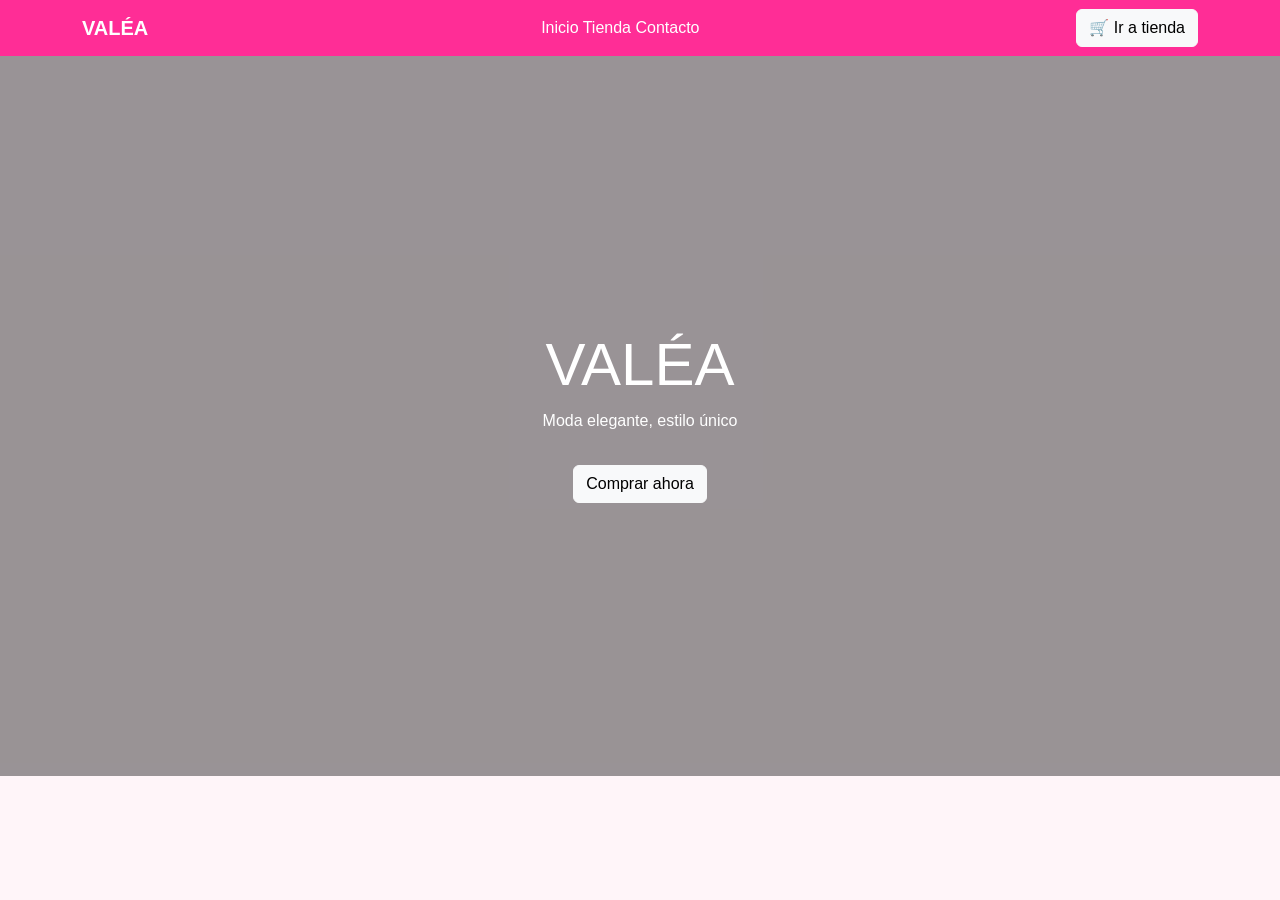
<file: index.html>
<!DOCTYPE html>
<html lang="es">
<head>
<meta charset="UTF-8">
<meta name="viewport" content="width=device-width, initial-scale=1.0">

<title>VALÉA | Inicio</title>

<link href="https://cdn.jsdelivr.net/npm/bootstrap@5.3.2/dist/css/bootstrap.min.css" rel="stylesheet">
<link rel="stylesheet" href="styles.css">
</head>

<body>

<nav class="navbar navbar-expand-lg mi-navbar">
<div class="container">

<a class="navbar-brand text-white fw-bold" href="index.html">VALÉA</a>

<div>
<a class="nav-link text-white d-inline" href="index.html">Inicio</a>
<a class="nav-link text-white d-inline" href="shop.html">Tienda</a>
<a class="nav-link text-white d-inline" href="contacto.html">Contacto</a>
</div>

<button class="btn btn-light" onclick="location.href='shop.html'">
🛒 Ir a tienda
</button>

</div>
</nav>

<!-- HERO -->
<section class="hero">
<div class="hero-text">
<h1>VALÉA</h1>
<p>Moda elegante, estilo único</p>
<a href="shop.html" class="btn btn-light mt-3">Comprar ahora</a>
</div>
</section>

<script src="script.js"></script>
</body>
</html>
</file>
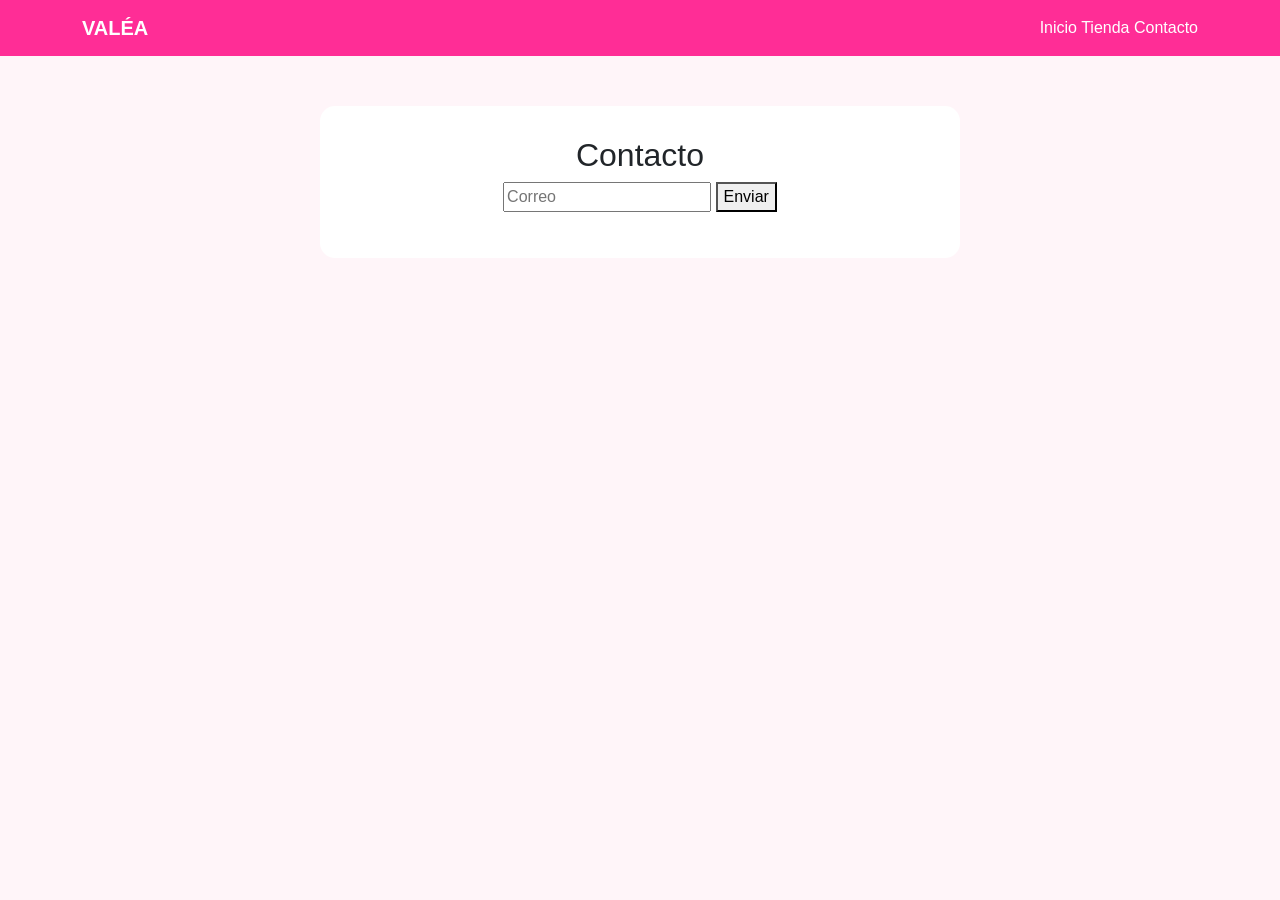
<file: contacto.html>
<!DOCTYPE html>
<html lang="es">
<head>
<meta charset="UTF-8">
<meta name="viewport" content="width=device-width, initial-scale=1.0">

<title>VALÉA | Contacto</title>

<link href="https://cdn.jsdelivr.net/npm/bootstrap@5.3.2/dist/css/bootstrap.min.css" rel="stylesheet">
<link rel="stylesheet" href="styles.css">
</head>

<body>

<nav class="navbar navbar-expand-lg mi-navbar">
<div class="container">

<a class="navbar-brand text-white fw-bold" href="index.html">VALÉA</a>

<div>
<a class="nav-link text-white d-inline" href="index.html">Inicio</a>
<a class="nav-link text-white d-inline" href="shop.html">Tienda</a>
<a class="nav-link text-white d-inline" href="contacto.html">Contacto</a>
</div>

</div>
</nav>

<section class="contacto">

<h2>Contacto</h2>

<input type="email" id="email" placeholder="Correo">
<button onclick="suscribir()">Enviar</button>

<p id="mensaje"></p>

</section>

<script src="script.js"></script>
</body>
</html>
</file>
<file: styles.css>
body{
margin:0;
font-family:Arial;
background:#fff5f9;
}

/* NAV */
.mi-navbar{
background:#ff2d96;
}

/* HERO */
.hero{
height:80vh;
background:url("https://images.unsplash.com/photo-1515886657613-9f3515b0c78f?auto=format&fit=crop&w=2000&q=80") center/cover;
display:flex;
align-items:center;
justify-content:center;
color:white;
text-align:center;
position:relative;
}

.hero::after{
content:"";
position:absolute;
width:100%;
height:100%;
background:rgba(0,0,0,0.4);
}

.hero-text{
position:relative;
z-index:2;
}

.hero h1{
font-size:60px;
}

/* PRODUCTOS */
.product{
border:none;
border-radius:15px;
overflow:hidden;
box-shadow:0 5px 15px rgba(0,0,0,0.1);
transition:0.3s;
}

.product:hover{
transform:scale(1.03);
}

.product img{
height:250px;
object-fit:cover;
}

/* CONTACTO */
.contacto{
width:50%;
margin:auto;
margin-top:50px;
padding:30px;
background:white;
border-radius:15px;
text-align:center;
}

/* CARRITO */
.carrito{
position:fixed;
right:-400px;
top:0;
width:350px;
height:100%;
background:white;
box-shadow:-5px 0 15px rgba(0,0,0,0.2);
padding:20px;
transition:0.4s;
}

.carrito.activo{
right:0;
}

.item-carrito{
display:flex;
justify-content:space-between;
margin-bottom:10px;
}

.card-body h5{
color:#ff2d96;
font-weight:bold;
}

.card-body p{
color:#444;
}
</file>
